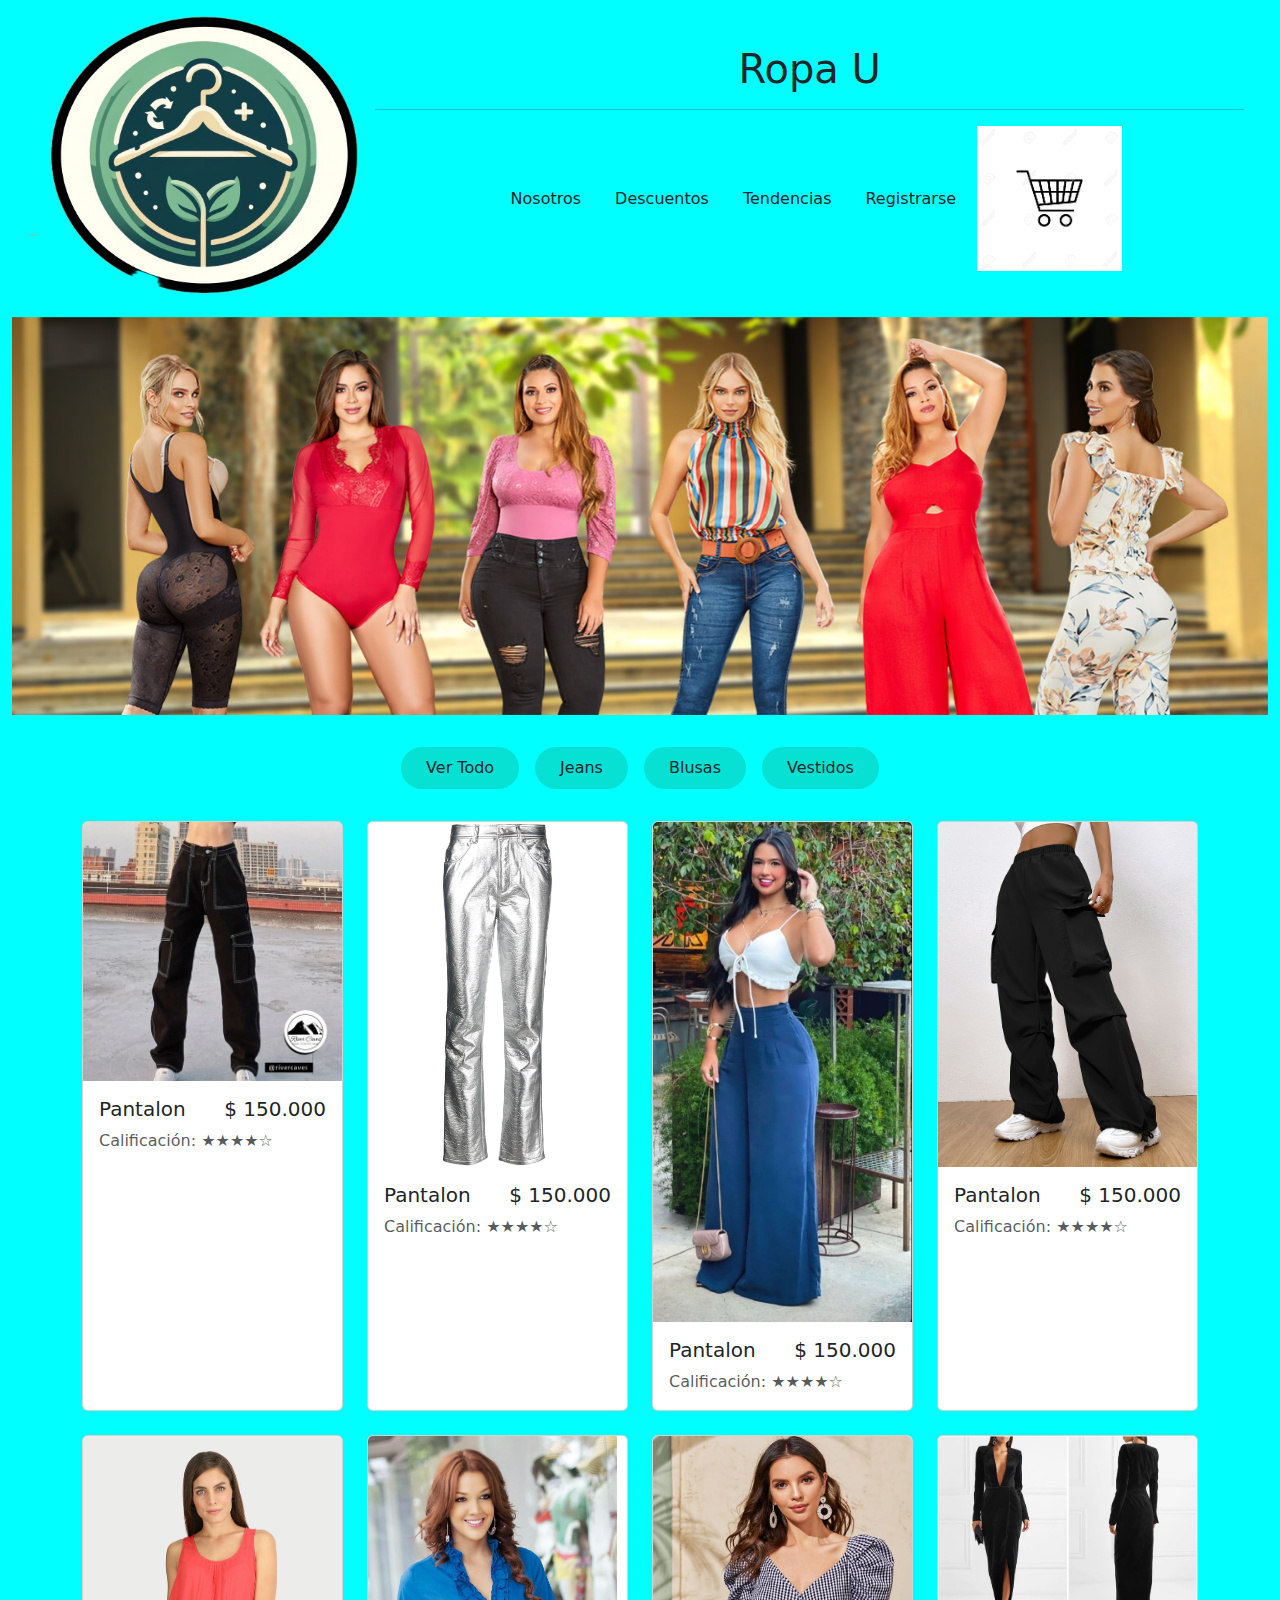
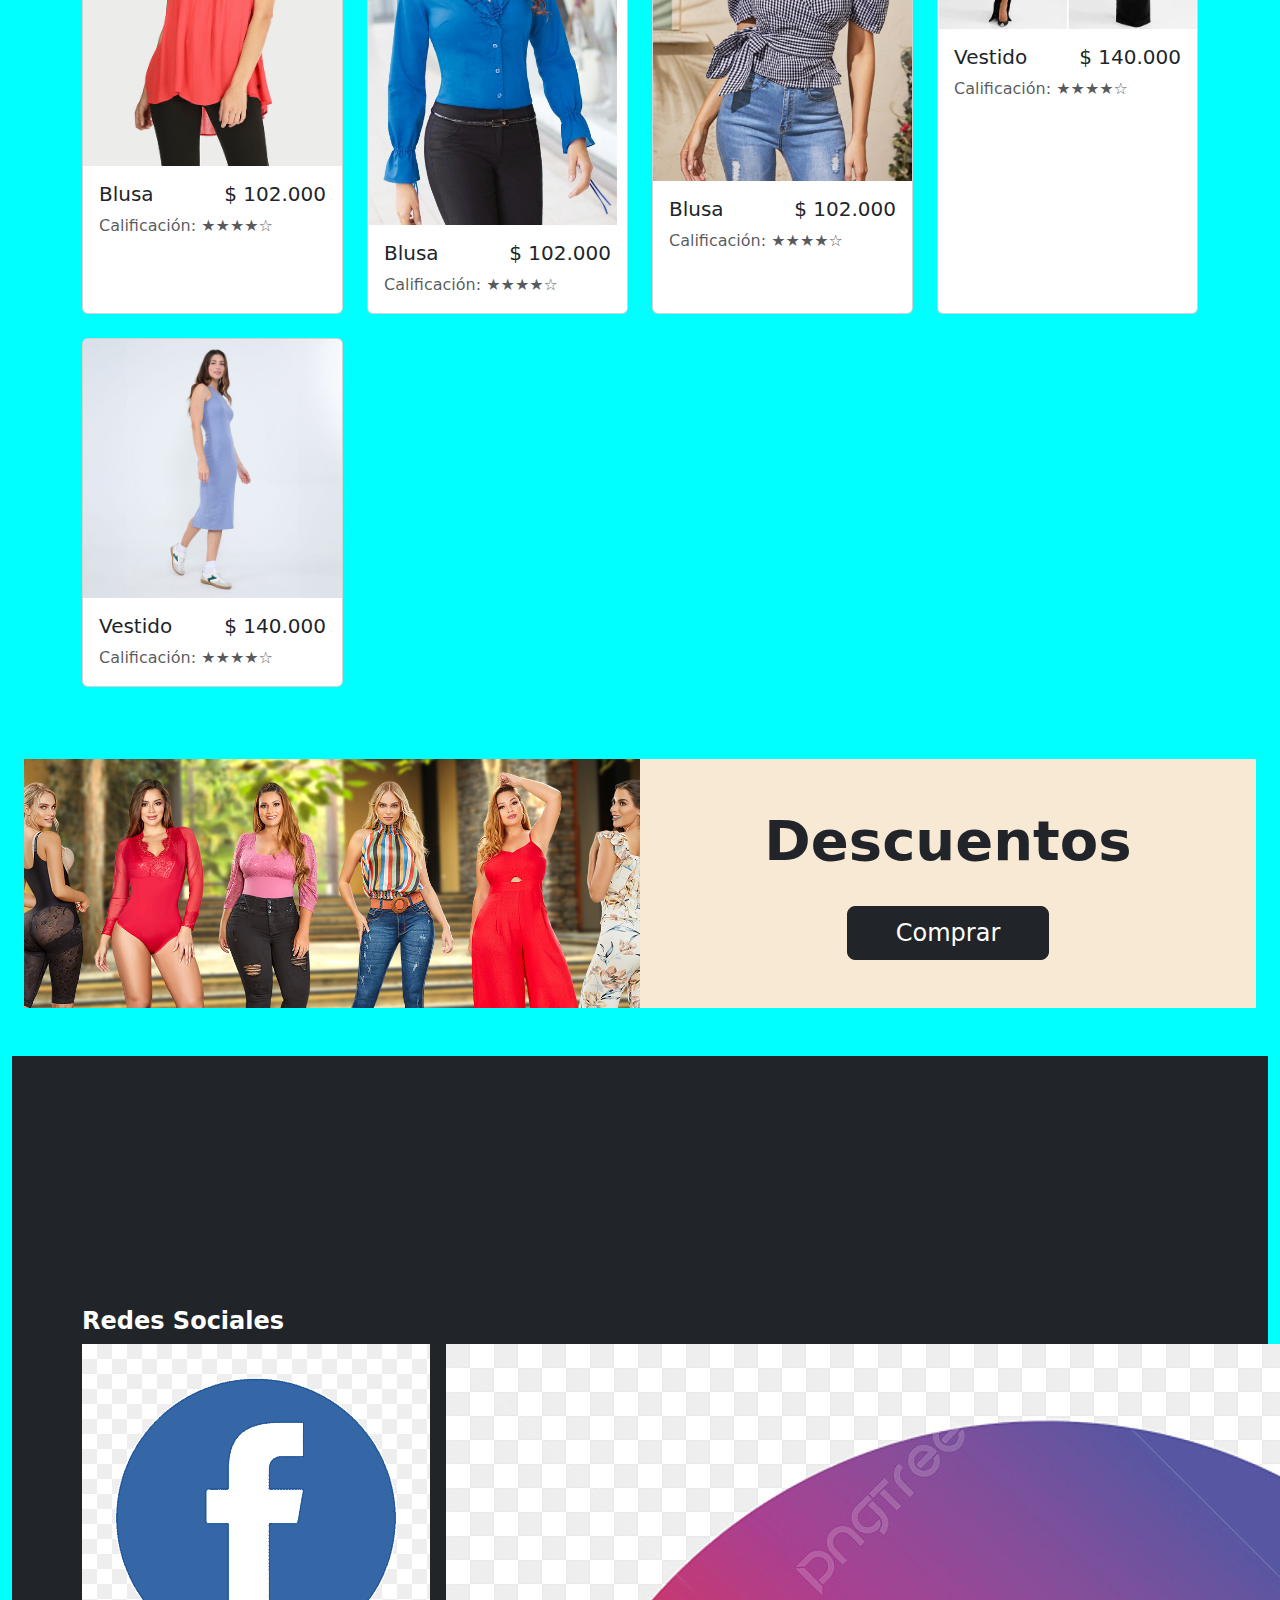
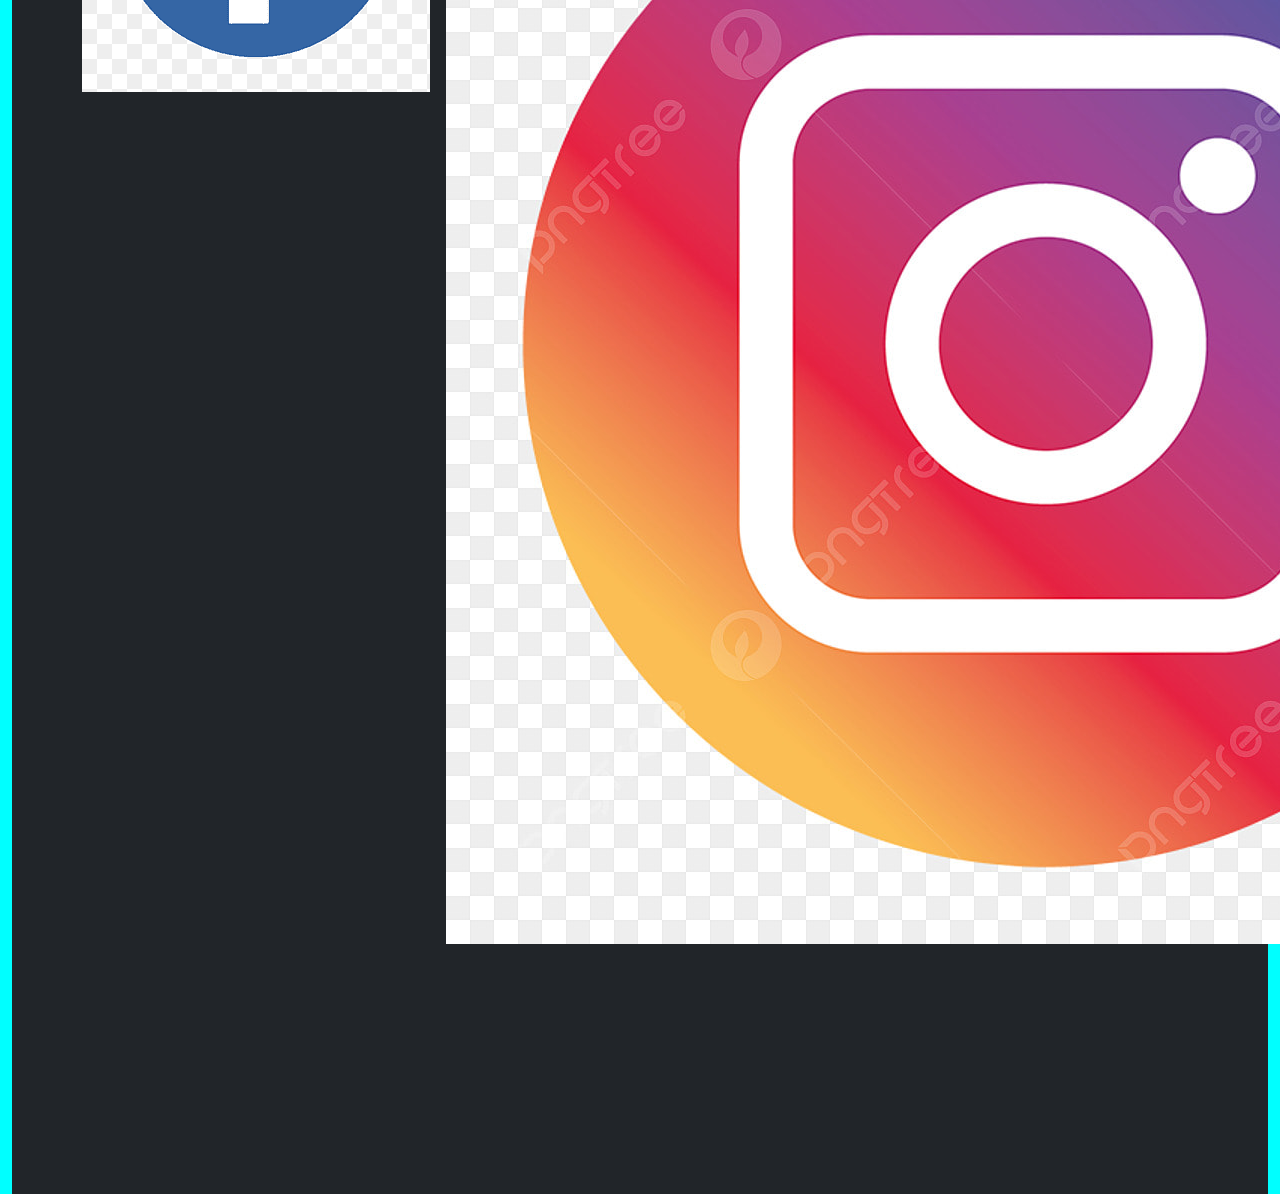
<file: index.html>
<!DOCTYPE html>
<html lang="en">
  <head>
    <meta charset="UTF-8" />
    <meta name="viewport" content="width=device-width, initial-scale=1.0" />
    <title>RopaU</title>
    <link rel="shortcut icon" href="../img/logo.png" type="image/x-icon" />
    <link
      rel="stylesheet"
      href="https://cdn.jsdelivr.net/npm/bootstrap@5.3.5/dist/css/bootstrap.min.css"
    />
    <link rel="stylesheet" href="../css/styles.css" />
  </head>
  <body>
    <noscript>javaScript is mandatory</noscript>
    <!-- Encabezado -->
        <div class="container-fluid">
            <header class="d-flex container-fluid align-items-center justify-content-between py-3">
              <!-- Logo -->
              <div class="mb-3 mb-md-0">
              <img src="../img/logo.png" alt="Logo" class="img-fluid header-logo" />
            </div>
              <!-- Centro: título y navegación -->
          <!-- <div class="text-center flex-grow-1">
                <h1 class="header-title text-center flex-grow-1 mb-3 mb-md-0">Ropa U</h1>
                <div class="d-flex justify-content-center flex-wrap">
                  <button class="nav-btn d-flex col-6 md-2 mb-2 mb-md-0">Nosotros</button>
                  <button class="nav-btn d-flex col-6 col-md-2 mb-2 mb-md-0">Descuentos</button>
                  <button class="nav-btn d-flex col-6 col-md-2 mb-2 mb-md-0">Tendencias</button>
                  <button class="nav-btn d-flex col-6 col-md-2 mb-2 mb-md-0">Log in</button>
                </div>
              </div>-->
              <div class="container text-center my-3">
                <!-- Título y navegacion -->
            
               <div class="text-center flex-grow-1">
                  <h1 class="header-title text-center mb-3 mb-md-0">Ropa U</h1>
                  <hr>
                  <div class="d-flex justify-content-center flex-wrap gap-2"> 

                    <button class="btn nav-btn">Nosotros</button>
                    <button class="btn nav-btn">Descuentos</button>
                    <button class="btn nav-btn">Tendencias</button>
                    <button id="registerBtn" class="btn nav-btn"onclick="formRegistro()">Registrarse</button>
                    <!-- Icono carrito -->
                    <div class="col-4 col-md-2 text-center text-md-end">
                      <img class="img-fluid cart-icon" src="../img/carrito.jpg" alt="carrito">
                </div>
                  </div>
                </div>
          
        </header>
    <!-- Body-->
    <!-- Banner -->
    <div
      id="carouselExample"
      class="carousel slide mb-4"
      data-bs-ride="carousel"
    >
      <div class="carousel-inner">
        <div class="carousel-item active">
          <img
            src="../img/banner.jpg"
            class="d-block w-100 rounded-0"
            alt="banner"
          />
        </div>
      </div>
    </div>
    <!-- Filtros-->
     <div class="d-flex flex-wrap justify-content-center gap-3 px-3 py-2 buttons">
   <button class="btn bg-success bg-opacity-25 rounded-pill px-4 py-2 mb-4 filter-btn" 
   onclick="mostrarImagenes()">Ver Todo</button>
   <button class="btn bg-success bg-opacity-25 rounded-pill px-4 py-2 mb-4 filter-btn" 
   onclick="filtrar('pantalon')">Jeans</button>
   <button class="btn bg-success bg-opacity-25 rounded-pill px-4 py-2 mb-4 filter-btn" 
   onclick="filtrar('blusa')">Blusas</button>
   <button class="btn bg-success bg-opacity-25 rounded-pill px-4 py-2 mb-4 filter-btn" 
   onclick="filtrar('vestido')">Vestidos</button>
  </div>
    
          <!-- Producto 1 -->
          <div class="container">
          <section id="galeria" class="row">

          </section>
        </div>
          
      <!--Descuentos
      <section class="container my-5">
        <div class="row align-items-center bg-light">
          <!-Imagen 
          <div class="col-md-5 p-0">
            <img src="../img/sale.jpg" alt="Descuento" class="img-fluid imagen-ajustada">
          </div> -->
      
          <!-- Texto y botón 
          <div class="col-md-6 text-center py-5" style="background-color: #f8e9d5;">
            <h2 class="display-4 fw-bold">Descuentos</h2>
            <a href="#" class="btn btn-dark btn-lg mt-4">Comprar</a>
          </div>
        </div>
      </section> -->
      <section class="container-fluid my-5">
        <div class="row g-0">
          <!-- Imagen -->
          <div class="col-md-6">
            <img src="../img/banner.jpg" alt="Descuento" class="img-fluid w-100 h-100 object-fit-cover descuentos-img">
          </div>
      
          <!-- Texto y botón -->
          <div class="col-md-6 d-flex flex-column justify-content-center align-items-center text-center p-5" style="background-color: #f8e9d5;">
            <h2 class="display-4 fw-bold">Descuentos</h2>
            <a href="#" class="btn btn-dark btn-lg mt-4 px-5 py-2 fs-4">Comprar</a>
          </div>
        </div>
      </section>
      
    <footer class="bg-dark text-white pt-4 pb-4 mt-5">
      <div class="container d-flex flex-column flex-md-row justify-content-between align-items-center">
        
        <div class="mb-3 mb-md-0">
          <h4 class="fw-bold">Redes Sociales</h4>
          <div class="d-flex gap-3 mt-2">
            <a href="#"><img src="../img/FB.png" alt="Facebook" class="social-icon"></a>
            <a href="#"><img src="../img/IG.jpg" alt="Instagram" class="social-icon"></a>
          </div>
        </div>
    
        <p class="text-center text-md-start mt-3 mt-md-0 flex-grow-1 px-3">
          dui sit Nunc ex volutpat massa Nam quam amet, nulla, Ut diam nisl. maximus eu sapien cursus id elit turpis est. quis leo.
        </p>
    
        <div class="mb-3 mb-md-0">
          <img src="../img/copyright.webp" alt="Copyright" class="copyright-icon">
        </div>
      </div>
    </footer>
    <script src="https://cdn.jsdelivr.net/npm/bootstrap@5.3.5/dist/js/bootstrap.bundle.min.js"></script>
    <script src="../javascript/script.js"></script>
  </body>
</html>
</file>
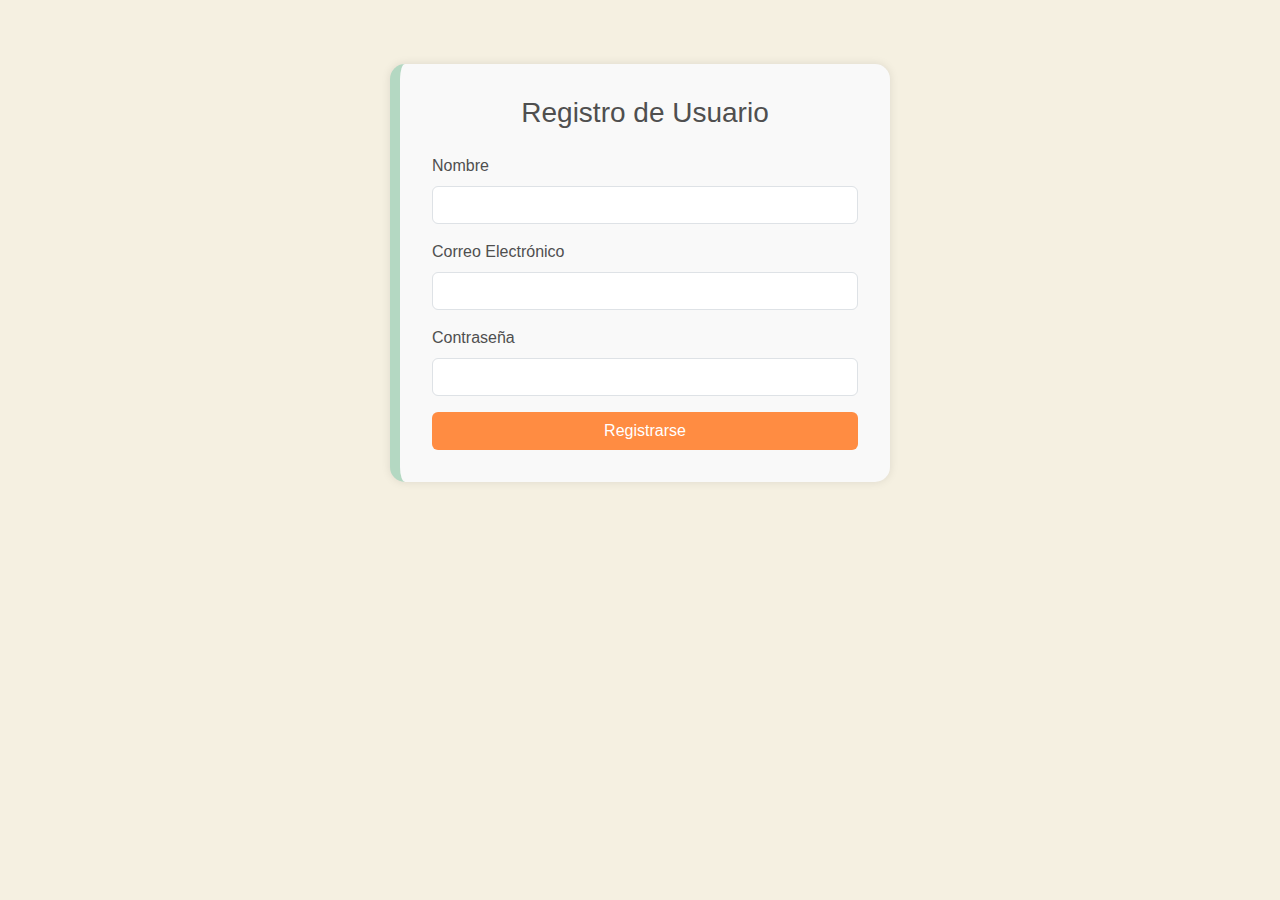
<file: html/registro.html>
<!DOCTYPE html>
<html lang="en">
<head>
    <meta charset="UTF-8">
    <meta name="viewport" content="width=device-width, initial-scale=1.0">
    <title>Registro</title>
    <link href="https://cdn.jsdelivr.net/npm/bootstrap@5.3.0/dist/css/bootstrap.min.css" rel="stylesheet">
</head>
<body>
    
    <style>
      body {
        background-color: #F5F0E1;
        font-family: 'Segoe UI', sans-serif;
      }
  
      .form-container {
        background-color: #F9F9F9;
        padding: 2rem;
        border-radius: 15px;
        box-shadow: 0 0 10px rgba(0,0,0,0.1);
        max-width: 500px;
        margin: 4rem auto;
        border-left: 10px solid #B4D8C2;
      }
  
      .form-control:focus {
        border-color: #A2C8E3;
        box-shadow: 0 0 0 0.2rem rgba(162, 200, 227, 0.25);
      }
  
      .btn-custom {
        background-color: #FF8C42;
        color: white;
      }
  
      .btn-custom:hover {
        background-color: #e6762b;
      }
  
      .form-label {
        color: #4F4F4F;
      }
  
      .error-message {
        color: red;
        font-size: 0.9rem;
      }
    </style>
  </head>
  <body>
  
  <div class="form-container">
    <h3 class="text-center mb-4" style="color:#4F4F4F;">Registro de Usuario</h3>
    <form id="registerForm">
      <div class="mb-3">
        <label class="form-label">Nombre</label>
        <input type="text" class="form-control" id="nombre" required>
        <div class="error-message" id="errorNombre"></div>
      </div>
  
      <div class="mb-3">
        <label class="form-label">Correo Electrónico</label>
        <input type="email" class="form-control" id="email" required>
        <div class="error-message" id="errorEmail"></div>
      </div>
  
      <div class="mb-3">
        <label class="form-label">Contraseña</label>
        <input type="password" class="form-control" id="password" required>
        <div class="error-message" id="errorPassword"></div>
      </div>
  
      <div class="d-grid">
        <button type="submit" class="btn btn-custom">Registrarse</button>
      </div>
    </form>
  </div>
  <script src="https://cdn.jsdelivr.net/npm/bootstrap@5.3.5/dist/js/bootstrap.bundle.min.js"></script>
  <script src="../javascript/registro.js"></script>
</body>
</html>
</file>
<file: css/styles.css>
body{
    background-color: aqua;
}
</file>
